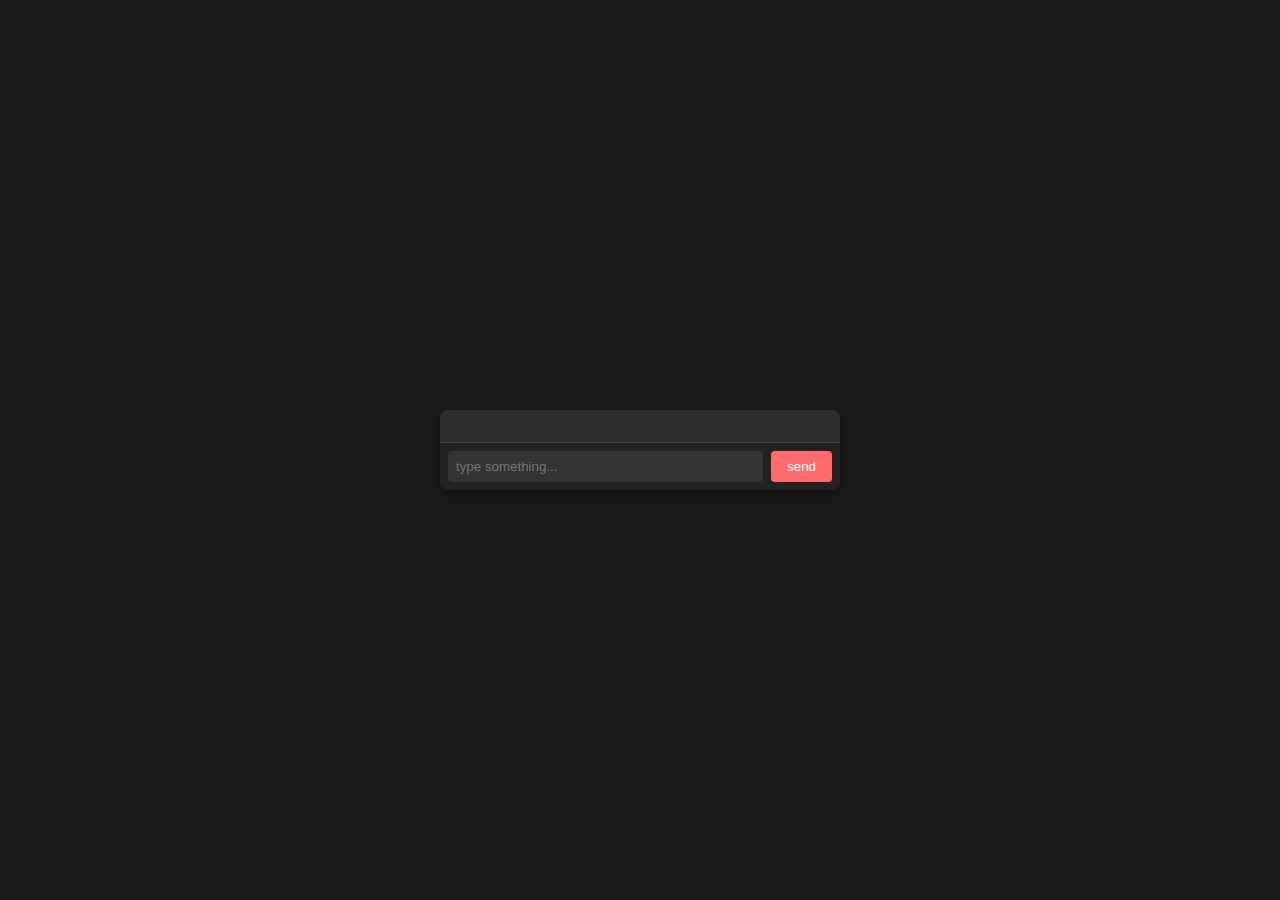
<file: chat/frontend/index.html>
<!doctype html>
<html lang="en">
  <head>
    <meta charset="UTF-8">
    <meta name="viewport" content="width=device-width, initial-scale=1.0">
    <title>chat interface</title>
    <link rel="stylesheet" href="styles.css">
  </head>
  <body>
    <div id="chat">
      <div id="messages">
      </div>
      <div id="input-area">
		<input type="text" id="message-input" placeholder="type something..."> 
		<button id="send-btn">send</button> 
      </div>
    </div>
    <script src="script.js"></script>
  </body>
</html>
</file>
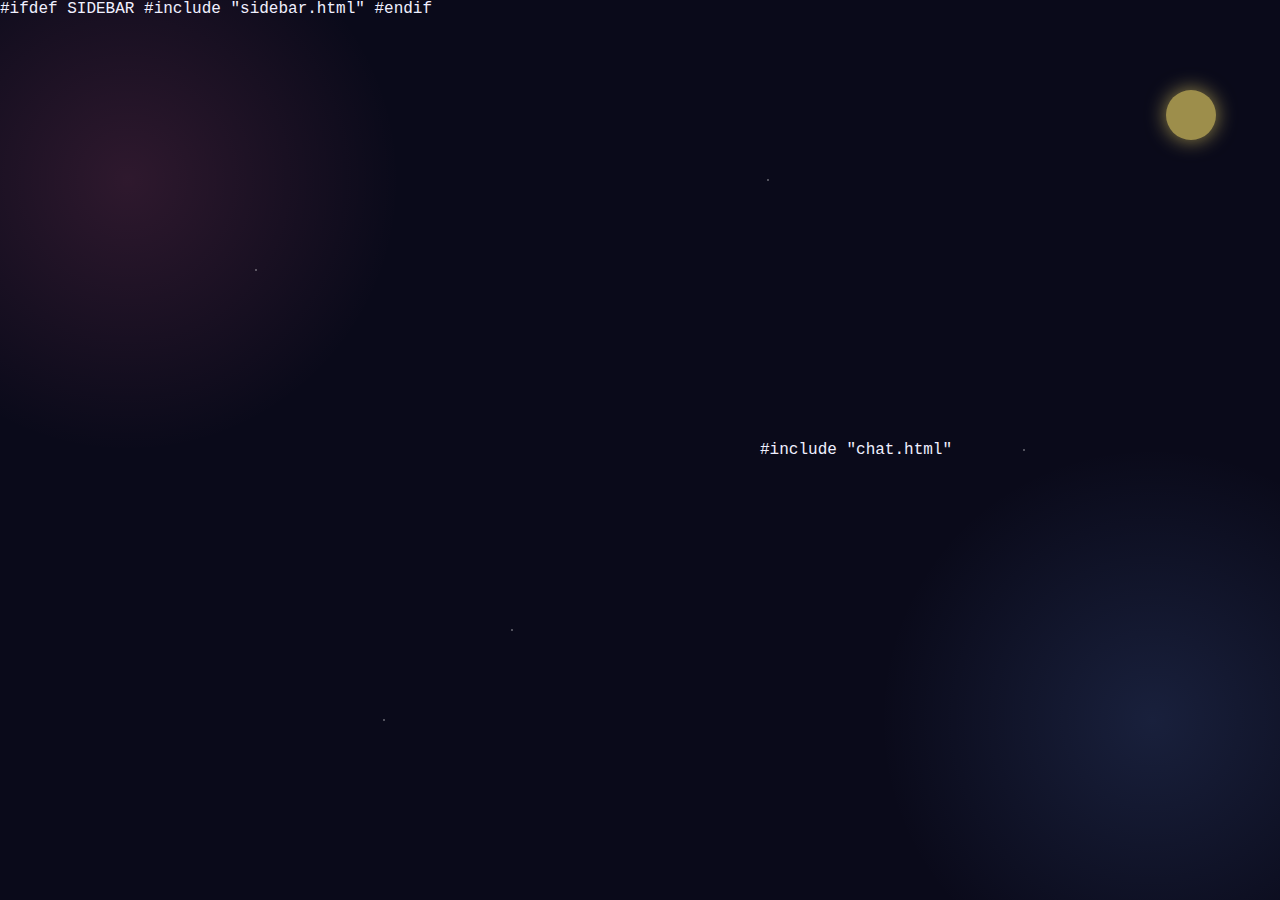
<file: chat/frontend/neon/src/index.html>
<!DOCTYPE html>
<html lang="en">
<head>
    <meta charset="UTF-8">
    <meta name="viewport" content="width=device-width, initial-scale=1.0">
    <title>AI Chat</title>
    <link rel="stylesheet" href="styles.css">
</head>
<body>
    <div class="stars"></div>
    <div class="decoration moon"></div>
    #ifdef SIDEBAR
    #include "sidebar.html"
    #endif

    <div class="main-content">
	    #include "chat.html"
    </div>

    <script src="script.js"></script>
</body>
</html>
</file>
<file: chat/frontend/styles.css>
body {
  background-color: #1a1a1a;
  color: #f0f0f0;
  font-family: 'Courier New', monospace;
  margin: 0;
  padding: 0;
  display: flex;
  justify-content: center;
  align-items: center;
  height: 100vh;
}

#chat {
  width: 400px;
  background-color: #2d2d2d;
  border-radius: 8px;
  box-shadow: 0 4px 10px rgba(0, 0, 0, 0.3);
  display: flex;
  flex-direction: column;
  overflow: hidden;
}

#messages {
  flex: 1;
  padding: 16px;
  overflow-y: auto;
  border-bottom: 1px solid #444;
}

.message {
  margin-bottom: 12px;
}

.message .username {
  font-weight: bold;
  color: #ff6b6b;
}

.message .content {
  color: #f0f0f0;
  margin-top: 4px;
}

.message .timestamp {
  color: #777;
  font-size: 0.8em;
}

#input-area {
  display: flex;
  padding: 8px;
  background-color: #222;
}

#message-input {
  flex: 1;
  padding: 8px;
  border: none;
  border-radius: 4px;
  background-color: #333;
  color: #f0f0f0;
}

#send-btn {
  margin-left: 8px;
  padding: 8px 16px;
  border: none;
  border-radius: 4px;
  background-color: #ff6b6b;
  color: #fff;
  cursor: pointer;
}

#send-btn:hover {
  background-color: #ff4b4b;
}
</file>
<file: chat/frontend/neon/src/styles.css>
:root {
	--space-black: #0A0A1A;
	--deep-purple: #3A2E4D;
	--cosmic-pink: #FF6B9D;
	--starlight-yellow: #FFE66D;
	--nebula-blue: #6D9EFF;
	--vintage-cyan: #00FFFF;
	--retro-red: #FF3366;
	--off-white: #F0F0FF;
}

* {
	margin: 0;
	padding: 0;
	box-sizing: border-box;
	font-family: 'Courier New', monospace;
}

body {
	background-color: var(--space-black);
	background-image: 
	radial-gradient(circle at 10% 20%, rgba(255, 107, 157, 0.15) 0%, transparent 20%),
	radial-gradient(circle at 90% 80%, rgba(109, 158, 255, 0.15) 0%, transparent 20%);
	color: var(--off-white);
	height: 100vh;
	display: flex;
	overflow: hidden;
}

.main-content {
	flex: 1;
	display: flex;
	justify-content: center;
	align-items: center;
	position: relative;
}

.chat-container {
	width: 90%;
	max-width: 500px;
	height: 80vh;
	background: rgba(10, 10, 26, 0.8);
	border: 2px solid var(--cosmic-pink);
	border-radius: 15px;
	box-shadow: 
	0 0 15px var(--cosmic-pink),
	0 0 30px var(--nebula-blue);
	backdrop-filter: blur(5px);
	display: flex;
	flex-direction: column;
	overflow: hidden;
	position: relative;
}

.chat-header {
	background: linear-gradient(90deg, var(--deep-purple), var(--space-black));
	padding: 15px;
	text-align: center;
	border-bottom: 1px solid var(--cosmic-pink);
	position: relative;
}

.chat-header h1 {
	color: var(--starlight-yellow);
	font-size: 1.5rem;
	text-shadow: 0 0 5px var(--retro-red);
	letter-spacing: 2px;
}

.chat-header::before, .chat-header::after {
	content: "✧";
	position: absolute;
	color: var(--vintage-cyan);
	font-size: 1.2rem;
}

.chat-header::before {
	left: 15px;
}

.chat-header::after {
	right: 15px;
}

.chat-messages {
	flex: 1;
	padding: 20px;
	overflow-y: auto;
	display: flex;
	flex-direction: column;
	gap: 15px;
}

.message {
	max-width: 80%;
	padding: 12px 15px;
	border-radius: 18px;
	position: relative;
	line-height: 1.4;
	animation: fadeIn 0.3s ease-out;
}

@keyframes fadeIn {
	from { opacity: 0; transform: translateY(10px); }
	to { opacity: 1; transform: translateY(0); }
}

.user-message {
	align-self: flex-end;
	background: var(--retro-red);
	color: white;
	border-bottom-right-radius: 5px;
	box-shadow: 2px 2px 5px rgba(0, 0, 0, 0.3);
}

.bot-message {
	align-self: flex-start;
	background: var(--deep-purple);
	color: var(--off-white);
	border-bottom-left-radius: 5px;
	box-shadow: -2px 2px 5px rgba(0, 0, 0, 0.3);
	border: 1px solid var(--nebula-blue);
}

.chat-input-container {
	padding: 15px;
	background: rgba(58, 46, 77, 0.7);
	border-top: 1px solid var(--cosmic-pink);
}

.chat-input-row {
	display: flex;
	margin-bottom: 10px;
}

.chat-input {
	flex: 1;
	padding: 12px 15px;
	border: none;
	border-radius: 25px;
	background: rgba(255, 255, 255, 0.1);
	color: var(--off-white);
	font-size: 1rem;
	outline: none;
	border: 1px solid var(--nebula-blue);
}

.chat-input::placeholder {
	color: rgba(240, 240, 255, 0.6);
}

.send-button {
	background: var(--cosmic-pink);
	color: var(--space-black);
	border: none;
	border-radius: 50%;
	width: 45px;
	height: 45px;
	margin-left: 10px;
	cursor: pointer;
	font-size: 1.2rem;
	display: flex;
	justify-content: center;
	align-items: center;
	transition: all 0.3s ease;
	box-shadow: 0 0 10px var(--cosmic-pink);
}

.send-button:hover {
	background: var(--starlight-yellow);
	transform: scale(1.1);
	box-shadow: 0 0 15px var(--starlight-yellow);
}

.model-switch {
	display: flex;
	align-items: center;
	background: rgba(58, 46, 77, 0.5);
	border-radius: 25px;
	padding: 5px;
	margin-right: 10px;
}

.model-option {
	padding: 8px 15px;
	border-radius: 20px;
	cursor: pointer;
	font-size: 0.9rem;
	transition: all 0.3s ease;
}

.model-option.active {
	background: var(--nebula-blue);
	color: var(--space-black);
	font-weight: bold;
}

.personality-dropdown {
	position: relative;
	flex: 1;
}

.dropdown-toggle {
	width: 100%;
	padding: 10px 15px;
	background: rgba(255, 255, 255, 0.1);
	border: 1px solid var(--cosmic-pink);
	border-radius: 25px;
	color: var(--off-white);
	cursor: pointer;
	display: flex;
	justify-content: space-between;
	align-items: center;
	transition: all 0.3s ease;
}

.dropdown-toggle.open {
	border-radius: 0 0 25px 25px;
}

.dropdown-toggle:hover {
	background: rgba(255, 107, 157, 0.2);
}

.dropdown-menu {
	position: absolute;
	bottom: 100%;
	left: 0;
	width: 100%;
	background: var(--deep-purple);
	border: 1px solid var(--cosmic-pink);
	border-radius: 15px 15px 0 0;
	overflow: hidden;
	display: none;
	z-index: 5;
	box-shadow: 0 -5px 15px rgba(0, 0, 0, 0.3);
}

.dropdown-menu.show {
	display: block;
}

.dropdown-item {
	padding: 10px 15px;
	cursor: pointer;
	transition: all 0.2s ease;
}

.dropdown-item:hover {
	background: var(--cosmic-pink);
	color: var(--space-black);
}

.control-buttons {
	display: flex;
	gap: 10px;
	margin-top: 10px;
}

.control-button {
	flex: 1;
	padding: 8px;
	border-radius: 20px;
	background: rgba(255, 255, 255, 0.1);
	border: 1px solid var(--vintage-cyan);
	color: var(--off-white);
	cursor: pointer;
	font-size: 0.8rem;
	transition: all 0.3s ease;
	display: flex;
	align-items: center;
	justify-content: center;
	gap: 5px;
}

.control-button:hover {
	background: var(--vintage-cyan);
	color: var(--space-black);
}


.decoration {
	position: absolute;
	opacity: 0.6;
	z-index: -1;
}

.moon {
	top: 10%;
	right: 5%;
	width: 50px;
	height: 50px;
	background: var(--starlight-yellow);
	border-radius: 50%;
	box-shadow: 0 0 20px var(--starlight-yellow);
}

.stars {
	position: absolute;
	width: 100%;
	height: 100%;
	background-image: 
	radial-gradient(1px 1px at 20% 30%, white, rgba(0,0,0,0)),
	radial-gradient(1px 1px at 40% 70%, white, rgba(0,0,0,0)),
	radial-gradient(1px 1px at 60% 20%, white, rgba(0,0,0,0)),
	radial-gradient(1px 1px at 80% 50%, white, rgba(0,0,0,0)),
	radial-gradient(1px 1px at 30% 80%, white, rgba(0,0,0,0));
	background-size: 100% 100%;
}

.loading {
	display: flex;
	gap: 5px;
	padding: 10px;
}

.loading-dot {
	width: 8px;
	height: 8px;
	border-radius: 50%;
	background: var(--vintage-cyan);
	animation: bounce 1.4s infinite ease-in-out;
}

.loading-dot:nth-child(1) { animation-delay: 0s; }
.loading-dot:nth-child(2) { animation-delay: 0.2s; }
.loading-dot:nth-child(3) { animation-delay: 0.4s; }

@keyframes bounce {
	0%, 80%, 100% { transform: translateY(0); }
	40% { transform: translateY(-10px); }
}

.scanlines {
	position: absolute;
	top: 0;
	left: 0;
	width: 100%;
	height: 100%;
	background: linear-gradient(
	rgba(10, 10, 26, 0.3) 0%,
	rgba(10, 10, 26, 0.3) 50%,
	transparent 50%
	);
	background-size: 100% 4px;
	pointer-events: none;
	z-index: 1;
}

#ifdef SIDEBAR
#include "sidebar.css"
#endif
</file>
